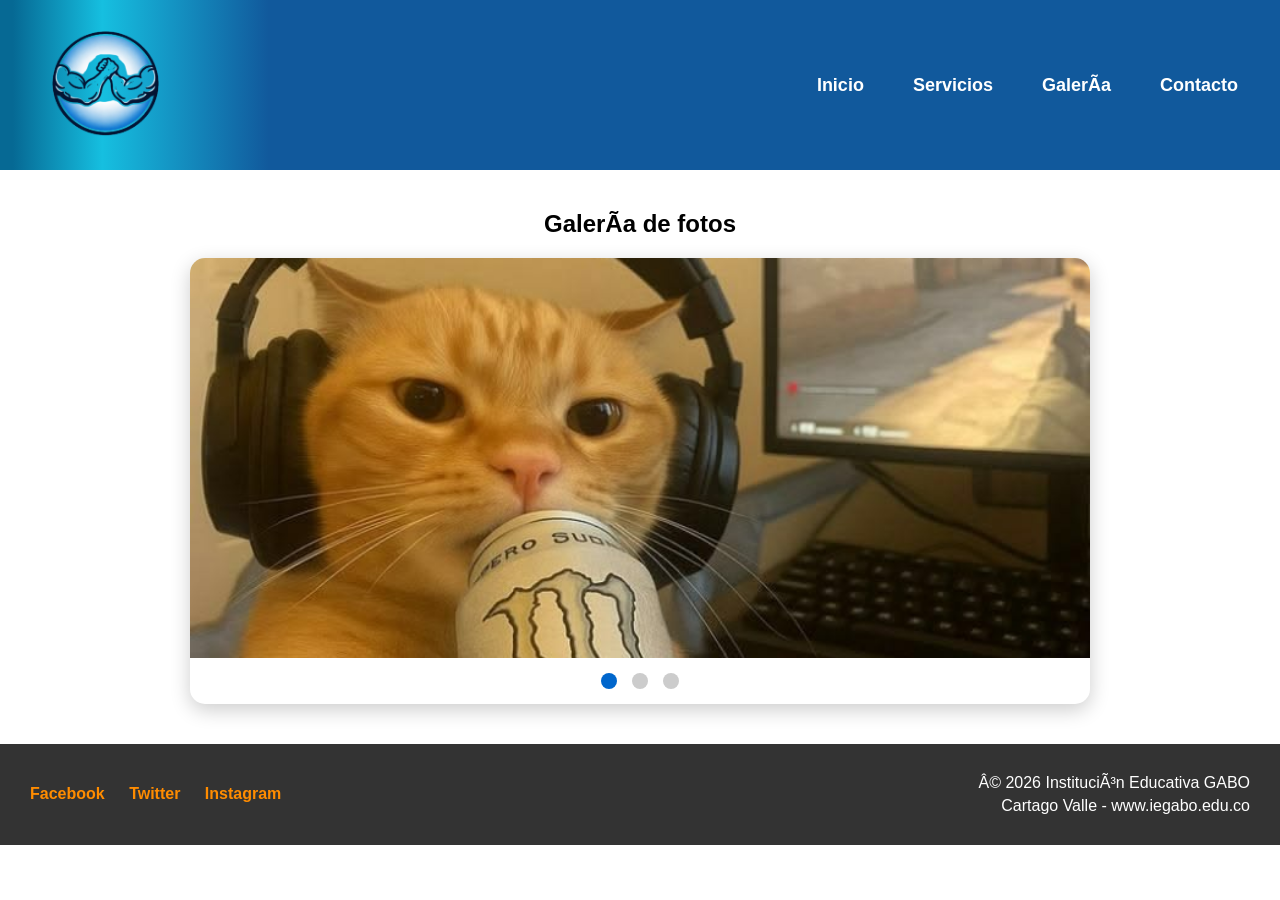
<file: index.html>
<!DOCTYPE html>
<html lang ="es">
 <head>
   <meta charset ="UTF -8">
   <meta name =" viewport " content =" width = device -width ,␣ initial -
   
,→ scale =1.0 ">
 <title>Mi Sitio Web </title>
 <!-- Google Fonts -->
 <link rel="preconnect" href="https://fonts.googleapis.com">
<link rel="preconnect" href="https://fonts.gstatic.com" crossorigin>
<link href="https://fonts.googleapis.com/css2?family=Edu+AU+VIC+WA+NT+Guides:wght@400..700&family=Noto+Sans+Grantha&family=Oswald:wght@200..700&display=swap" rel="stylesheet">
 <!-- Hoja de estilos -->
 <link rel=" stylesheet " href ="estilos.css">
 </head>
 <body>
 <header class ="cabecera">
 <img src ="logo01.png" alt =" Logo ␣ del ␣ sitio " class ="logo">
 <nav>
    <ul class ="menu">
        <li><a href ="# inicio ">Inicio </a></li >
        <li><a href ="# servicios ">Servicios </a></li >
        <li><a href ="# galeria ">Galería </a></li >
        <li><a href ="# contacto ">Contacto </a></li >
    </ul>
 </nav>
 </header>
 <main>
    <section class="carrusel" id="galeria">
        <h2>Galería de fotos</h2>
        
        <input type="radio" name="carrusel" id="diapo1" checked>
        <input type="radio" name="carrusel" id="diapo2">
        <input type="radio" name="carrusel" id="diapo3">
        
        <div class="carrusel-contenedor">
            <div class="diapositivas">
                <img src="foto1.jfif" alt="Paisaje 1">
                <img src="foto2.jfif" alt="Paisaje 2">
                <img src="foto3.jpg" alt="Paisaje 3">
            </div>
            <div class="navegacion">
                <label for="diapo1"></label>
                <label for="diapo2"></label>
                <label for="diapo3"></label>
            </div>
        </div>
    </section>
</main>

<footer class="pie-pagina">
    <div class="redes-sociales">
        <a href="https://facebook.com" target="_blank" title="Facebook">Facebook</a>
        <a href="https://twitter.com" target="_blank" title="Twitter">Twitter</a>
        <a href="https://instagram.com" target="_blank" title="Instagram">Instagram</a>
    </div>
    <div class="datos-sitio">
        <p>© 2026 Institución Educativa GABO</p>
        <p>Cartago Valle - www.iegabo.edu.co</p>
    </div>
</footer>
 
</body>
</html>
</file>
<file: estilos.css>
/* Estilo general del cuerpo */
body {
    font-family: 'Nunito', sans-serif; /* Corregidas las comillas ’ por ' */
    margin: 0;
    padding: 0;
    box-sizing: border-box;
}

/* Cabecera */
.cabecera {
    display: flex; 
    justify-content: space-between; 
    align-items: center; 
    background: #066994;
background: linear-gradient(90deg,rgba(6, 105, 148, 1) 1%, rgba(17, 166, 202, 1) 6%, rgba(22, 191, 224, 1) 8%, rgba(17, 89, 156, 1) 21%);
    padding: 10px 30px;
}

/* Logo */
.logo {
    height: 150px; 
    width: auto; 
}

/* Lista del menú */
.menu {
    list-style: none; 
    display: flex; 
    gap: 25px; 
    margin: 0;
    padding: 0;
}

/* Enlaces del menú */
.menu a {
    text-decoration: none; 
    color: white;
    font-weight: 700; 
    font-size: 18px;
    padding: 8px 12px;
    border-radius: 6px;
    transition: background 0.3s ease; /* Corregido el espacio en 0.3 s */
}

.menu a:hover {
    background-color: #ec962b; 
    border-radius: 30px; 
    color: black;
}

/* Contenedor principal del carrusel */
.carrusel {
    max-width: 900px;
    margin: 40px auto;
    text-align: center;
}

/* Oculta los radio buttons */
.carrusel input[type="radio"] {
    display: none;
}

/* Ventana visible del carrusel */
.carrusel-contenedor {
    width: 100%;
    overflow: hidden; 
    border-radius: 15px;
    box-shadow: 0 6px 20px rgba(0,0,0,0.2);
    position: relative;
}

/* Banda que contiene todas las imágenes */
.diapositivas {
    display: flex;
    width: 300%; /* 3 imágenes => 300% */
    transition: transform 0.5s ease-in-out;
}

/* Cada imagen ocupa un tercio del contenedor */
.diapositivas img {
    width: 33.333%;
    height: 400px;
    object-fit: cover; 
}

/* Controles de navegación (puntos) */
.navegacion {
    display: flex;
    justify-content: center;
    gap: 15px;
    margin-top: 15px;
    margin-bottom: 15px;
}

.navegacion label {
    display: inline-block;
    width: 16px;
    height: 16px;
    background-color: #ccc;
    border-radius: 50%;
    cursor: pointer;
    transition: background 0.3s;
}

.navegacion label:hover {
    background-color: #FF8C00;
}

/* Desplazamiento según el radio seleccionado */
#diapo1:checked ~ .carrusel-contenedor .diapositivas {
    transform: translateX(0);
}
#diapo2:checked ~ .carrusel-contenedor .diapositivas {
    transform: translateX(-33.333%);
}
#diapo3:checked ~ .carrusel-contenedor .diapositivas {
    transform: translateX(-66.666%);
}

/* Cambia el color del punto activo (Corregido el espacio antes de [for]) */
#diapo1:checked ~ .carrusel-contenedor .navegacion label[for="diapo1"],
#diapo2:checked ~ .carrusel-contenedor .navegacion label[for="diapo2"],
#diapo3:checked ~ .carrusel-contenedor .navegacion label[for="diapo3"] {
    background-color: #0066CC;
}

/* Pie de página */
.pie-pagina {
    background-color: #333;
    color: white;
    padding: 25px 30px;
    display: flex;
    justify-content: space-between;
    align-items: center;
    flex-wrap: wrap; 
    font-size: 16px;
}

.redes-sociales a {
    color: #FF8C00;
    text-decoration: none;
    margin-right: 20px;
    font-weight: 700;
    transition: color 0.3s;
}

.redes-sociales a:hover {
    color: white;
}

.datos-sitio {
    text-align: right;
}

.datos-sitio p {
    margin: 5px 0;
}
</file>
